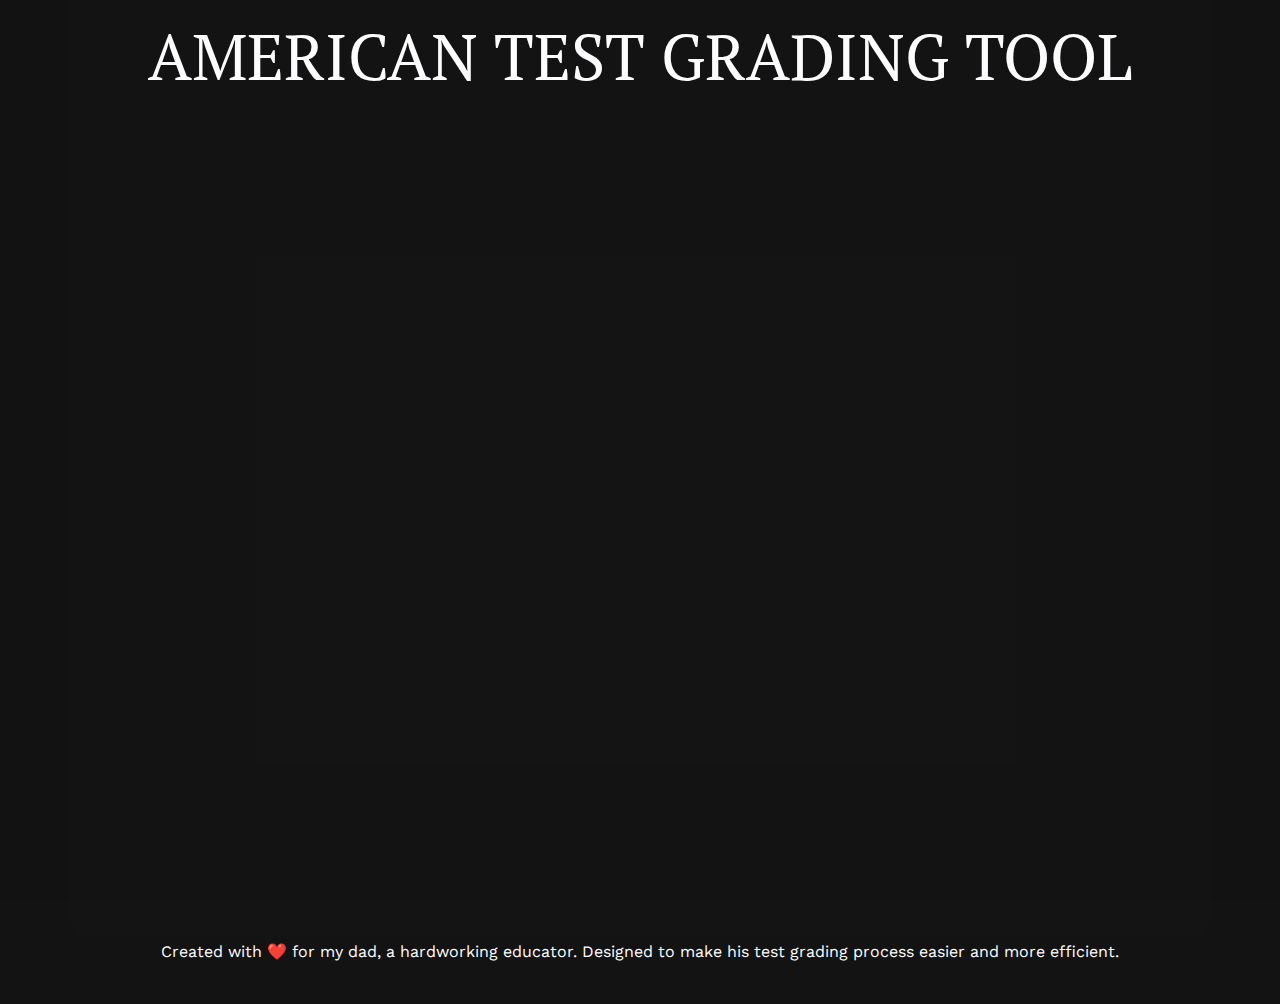
<file: index.html>
<!-- https://css-tricks.com/how-to-recreate-the-ripple-effect-of-material-design-buttons/ -->
<!DOCTYPE html>
<html>

    <head>
        <!-- Define the title of the webpage -->
        <title>AMERICAN TEST GRADING TOOL</title>

        <!-- Meta Tags -->
        <!-- Generate By https://www.seoptimer.com/meta-tag-generator -->
        <meta name="title" content="AMERICAN TEST GRADING TOOL">
        <meta name="description"
            content="Created with ❤️ for my dad, a hardworking educator.
            Designed to make his test grading process easier and more
            efficient.">
        <meta name="keywords" content="AMERICAN TEST GRADING TOOL, AMERICAN
            TEST, TEST GRADING TOOL AMERICAN TEST TOOL">

        <!-- Preconnect to the Google Fonts API for faster font loading -->
        <link rel="preconnect" href="https://fonts.googleapis.com">
        <link rel="preconnect" href="https://fonts.gstatic.com" crossorigin>
        <!-- Link to the Google Fonts stylesheet for custom font styling -->
        <link
            href="https://fonts.googleapis.com/css2?family=Comfortaa:wght@500&family=PT+Serif&family=Work+Sans:wght@500&display=swap"
            rel="stylesheet">


        <!-- Link to the Bootstrap CSS file for styling -->
        <link rel="stylesheet" href="bootstrap.min.css">

        <!-- Custom Styling -->
        <link rel="stylesheet" href="style.css">

    </head>

    <body>
        <div class="center">

            <div class="container">
                <h1 class="mb-5 text-center"><span id="title">American   Test  Grading  Tool</span></h1>
                <div class="row row-block">
                    <div class="guide">
                        <p>
                            <h4>Guide</h4>
                            <ol>
                                <li>Enter the maximum percentage that a participant can receive.</li>
                                    <li>Specify the points deduction for each disqualification.</li>
                                    <li>Click the blue screen.</li>
                                    <li>Document the results.</li>
                            </ol>
                        </p>
                    </div>
                </div>
                <div class="row row-block">
                    <div class="col-xl-6 col-lg-6 col-md-6 col-sm-12">
                        <div class="input-group mb-3">
                            <span class="input-group-text" id="basic-addon1">Percentage</span>
                            <input class="form-control percentage" value="100"
                                type="number" aria-label="Percentage"
                                aria-describedby="basic-addon1">
                        </div>
                    </div>
                    <div class="col-xl-6 col-lg-6 col-md-6 col-sm-12">
                        <div class="input-group mb-3">
                            <span class="input-group-text" id="basic-addon1">Percentage
                                To Remove</span>
                            <input class="form-control percentage-to-remove"
                                value="5" type="number" aria-label="Username"
                                aria-describedby="basic-addon1">
                        </div>
                    </div>
                </div>
                <br>
                <div class="row row-block">
                    <div class="col-12 col-block">
                        <div class="calculate" id="calculate">
                        </div>
                    </div>
                </div>
                <br>
                <div class="row row-block">
                    <div class="col-12 col-block">
                        <p class="result-text severaldis text-danger text-center">Several
                            disqualifications: ___</p>
                        <p class="result-text result text-success text-center">Result: ___</p>
                    </div>
                </div>
                <br>
                <div class="row">
                    <div class="col-12">
                        <input class="btn btn-custom d-block m-auto"
                            id="restart" type="button" value="restart">
                    </div>
                </div>
            </div>
        </div>

        <footer>
            <p>Created with ❤️ for my dad, a hardworking educator. Designed to
                make his test grading process easier and
                more efficient.</p>
        </footer>

        <!-- Add the Bootstrap JavaScript file -->
        <script src="https://code.jquery.com/jquery-3.2.1.slim.min.js"
            integrity="sha384-KJ3o2DKtIkvYIK3UENzmM7KCkRr/rE9/Qpg6aAZGJwFDMVNA/GpGFF93hXpG5KkN"
            crossorigin="anonymous"></script>
        <script
            src="https://cdnjs.cloudflare.com/ajax/libs/popper.js/1.12.9/umd/popper.min.js"
            integrity="sha384-ApNbgh9B+Y1QKtv3Rn7W3mgPxhU9K/ScQsAP7hUibX39j7fakFPskvXusvfa0b4Q"
            crossorigin="anonymous"></script>
        <script
            src="https://maxcdn.bootstrapcdn.com/bootstrap/4.0.0/js/bootstrap.min.js"
            integrity="sha384-JZR6Spejh4U02d8jOt6vLEHfe/JQGiRRSQQxSfFWpi1MquVdAyjUar5+76PVCmYl"
            crossorigin="anonymous"></script>


        <script src="app.js"></script>

    </body>

</html>
</file>
<file: style.css>
:root {
  --primary-color: #cd5888;
  --primary-color-light: #dc719d;
  --primary-color-25: #cd588936;
  --secondary-color: #913175;
  --secondary-color-25: #89131736;
  --tertiary-color: #1e1e1e;
  --tertiary-color-50: #1e1e1eb3;
  --quaternary-color: #53beec;
  --quaternary-color-75: #53beecc1;
  --quaternary-color-50: #53beec9f;
  --text-color: #fdfcfe;
  --background-color: #121212;
  --secondary-background-color: #ffffff02;
  --link-color: #a484d4;
  --border-color: lightgray;
  --ripple-color: #8c65cc;
}

html,
body {
  margin: 0;
  padding: 0;
  overflow-x: hidden !important;
}

/* Center the content on the screen */
body {
  background-color: var(--background-color);
  color: var(--text-color);
  /* font-family: Arial, sans-serif; */
  font-family: "Work Sans", sans-serif;
}

.row {
  opacity: 0;
}

.row-start-animation {
  animation: row-start-animation 0.7s 0.8s forwards ease-in-out;
}

@keyframes row-start-animation {
  0% {
    opacity: 0;
    transform: translateY(20px);
  }

  100% {
    opacity: 1;
    transform: translateY(0);
  }
}

.center {
  display: flex;
  align-items: center;
  justify-content: center;
  height: 100vh;
}

a {
  color: var(--link-color);
  text-decoration: none;
}

h1,
h2,
h3,
h4,
h5,
h6 {
  color: var(--text-color);
}

.container {
  background-color: var(--secondary-background-color);
  padding: 55px 15px;
  border-radius: 1rem;
}

h1 {
  color: var(--text-color);
  font-family: "PT Serif", serif;
  text-transform: uppercase;
  font-size: 4rem;
}

.guide {
  text-align: left;
  width: fit-content;
  display: block;
  margin: 0 auto 25px;
}

.row-block {
  margin-bottom: 5px;
  border-radius: 6px;
}

.input-group-text {
  color: white !important;
  border: none;
  border-radius: 8px;
  background-color: var(--tertiary-color) !important;
}

.form-control {
  color: var(--text-color) !important;
  border: none !important;
  border-radius: 8px;
  background-color: var(--tertiary-color-50) !important;
}

.btn-custom {
  color: var(--text-color);
  background-color: var(--primary-color);
  font-family: "Comfortaa", cursive;
  font-weight: bold;
  border: none;
  width: 150px;
  font-size: 22px;
  padding: 6px;
  text-transform: uppercase;
}

.btn-custom:hover {
  color: var(--text-color);
  background-color: var(--primary-color-light);
}

.calculate {
  background-color: var(--quaternary-color-50);
  box-shadow: 0 0 15px var(--quaternary-color-50);
  width: 40%;
  height: 250px;
  margin: 15px auto;
  display: block;
  transition: 0.4s;
  position: relative;
  overflow: hidden;
  animation: calculate infinite ease-in-out 2s;
  padding: 1rem 2rem;
  font-size: 1.5rem;
  outline: 0;
  border: 0;
  border-radius: 1rem;
  cursor: pointer;
}

.calculate:hover {
  animation: calculate forwards ease-in-out 2s;
  background-color: var(--quaternary-color-75);
}

@keyframes calculate {
  0% {
    transform: scale(1);
  }

  10% {
    transform: scale(1);
  }

  20% {
    transform: scale(1);
  }

  30% {
    transform: scale(1);
  }

  40% {
    transform: scale(1);
    box-shadow: 0 0 15px var(--quaternary-color-50);
  }

  50% {
    transform: scale(1.04);
    box-shadow: 0 0 20px var(--quaternary-color-50);
  }

  55% {
    transform: scale(1.02);
    box-shadow: 0 0 10px var(--quaternary-color-50);
  }

  60% {
    transform: scale(1.03);
    box-shadow: 0 0 15px var(--quaternary-color-50);
  }

  70% {
    transform: scale(1);
  }

  80% {
    transform: scale(1);
  }

  90% {
    transform: scale(1);
  }

  100% {
    transform: scale(1);
  }
}

span.ripple {
  position: absolute;
  border-radius: 50%;
  transform: scale(0);
  animation: ripple 600ms linear;
  background-color: var(--quaternary-color);
}

@keyframes ripple {
  to {
    transform: scale(4);
    opacity: 0;
  }
}

footer {
  background-color: var(--secondary-background-color);
  color: #fff;
  padding: 40px;
  text-align: center;
}

footer p {
  margin: 0 !important;
}

/*
 * Author: http://stuffandnonsense.co.uk/blog/about/hardboiled_css3_media_queries/
 */

/* Smartphones (portrait and landscape) ----------- */
@media only screen and (min-device-width: 320px) and (max-device-width: 480px) {
  /* Styles */
  .center {
    display: block;
    width: 100%;
    /* width: fit-content; */
    margin: 0px auto;
  }

  .container {
    width: 100% !important;
    background-color: transparent;
    max-width: max-content;
    padding: 40px;
    margin: 60px 0 0 0 !important;
  }

  h1 {
    font-size: 3rem;
  }

  .guide {
    font-size: 1.6rem;
  }

  .input-group-text {
    font-size: 29px;
  }

  .input-group > .form-control,
  .input-group > .form-select {
    font-size: 35px;
  }

  .calculate {
    height: 700px;
    width: 95%;
  }

  .result-text {
    font-size: 40px;
  }

  .btn-custom {
    font-size: 40px;
    width: 40%;
  }
}
</file>
